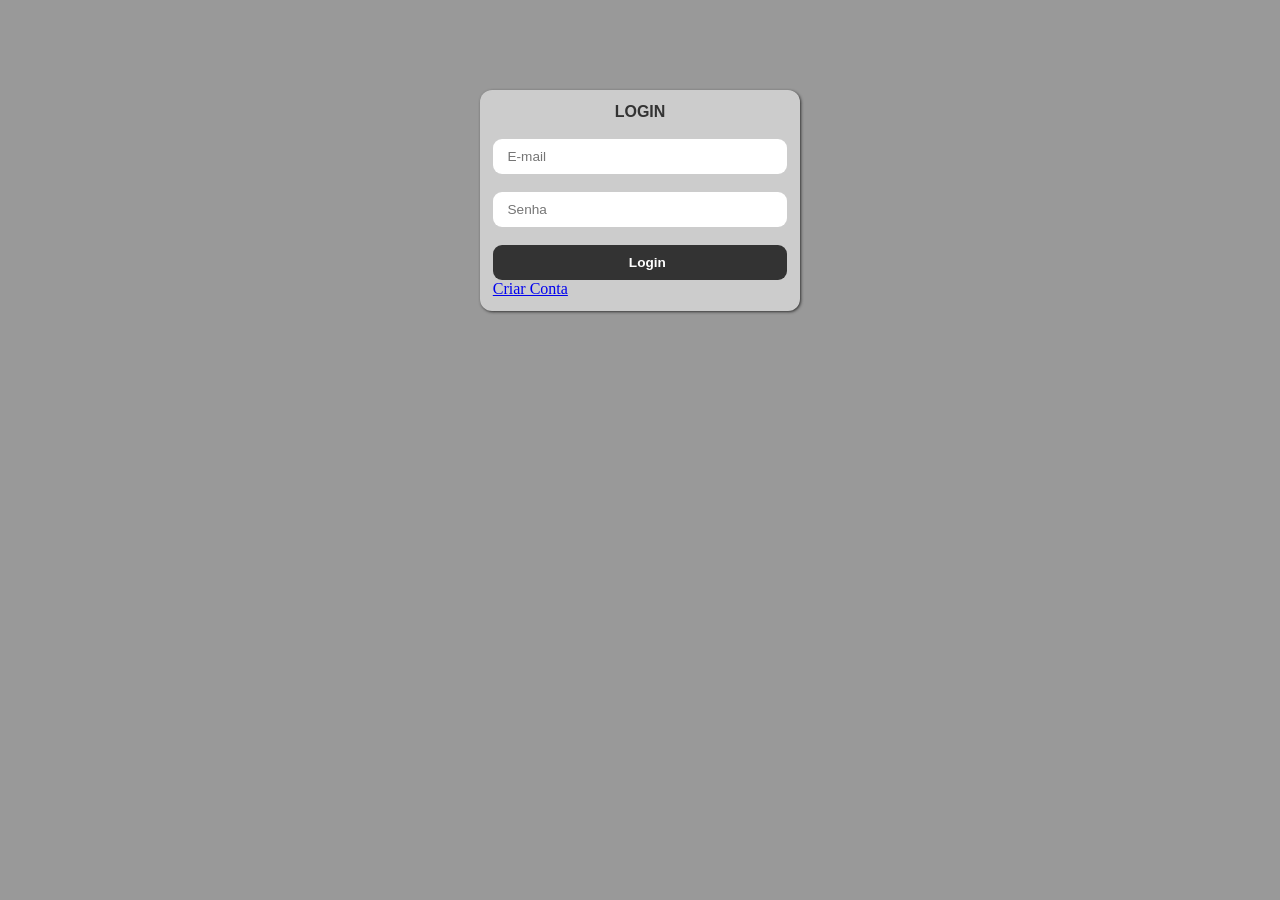
<file: index.html>
<!doctype html>
<html lang="pt-br">
  <head>
    <meta charset="UTF-8" />
    <meta name="viewport" content="width=device-width, initial-scale=1.0" />
    <title>Skins</title>
    <link rel="stylesheet" href="./assets/css/index.css" />
    <script src="./assets/js/index.js" defer></script>
  </head>
  <body>
    <main>
      <section id="cadastro">
        <form action="./home.html">
          <h2>Cadastro</h2>

          <input
            type="text"
            maxlength="10"
            placeholder="usuario"
            required
            class="campo"
            name="fusuario"
          />

          <input
            type="email"
            maxlength="70"
            placeholder="E-mail"
            required
            class="campo"
            name="femail"
          />

          <input
            type="password"
            maxlength="12"
            minlength="8"
            placeholder="Senha"
            required
            class="campo"
            name="fsenha"
          />

          <input
            type="password"
            maxlength="12"
            minlength="8"
            placeholder="Senha"
            required
            class="campo"
            name="fsenha2"
          />

          <button class="campo botao">Cadastrar</button>
          <a href="#" class="alternar">Já tem conta? Entre!</a>
        </form>
      </section>

      <section id="login">
        <form action="./home.html">
          <h2>Login</h2>

          <input
            type="email"
            maxlength="70"
            placeholder="E-mail"
            required
            class="campo"
            name="femail"
          />

          <input
            type="password"
            maxlength="12"
            minlength="8"
            placeholder="Senha"
            required
            class="campo"
            name="fsenha"
          />

          <button class="campo botao">Login</button>
          <a href="#" class="alternar">Criar Conta</a>
        </form>
      </section>
    </main>
  </body>
</html>
</file>
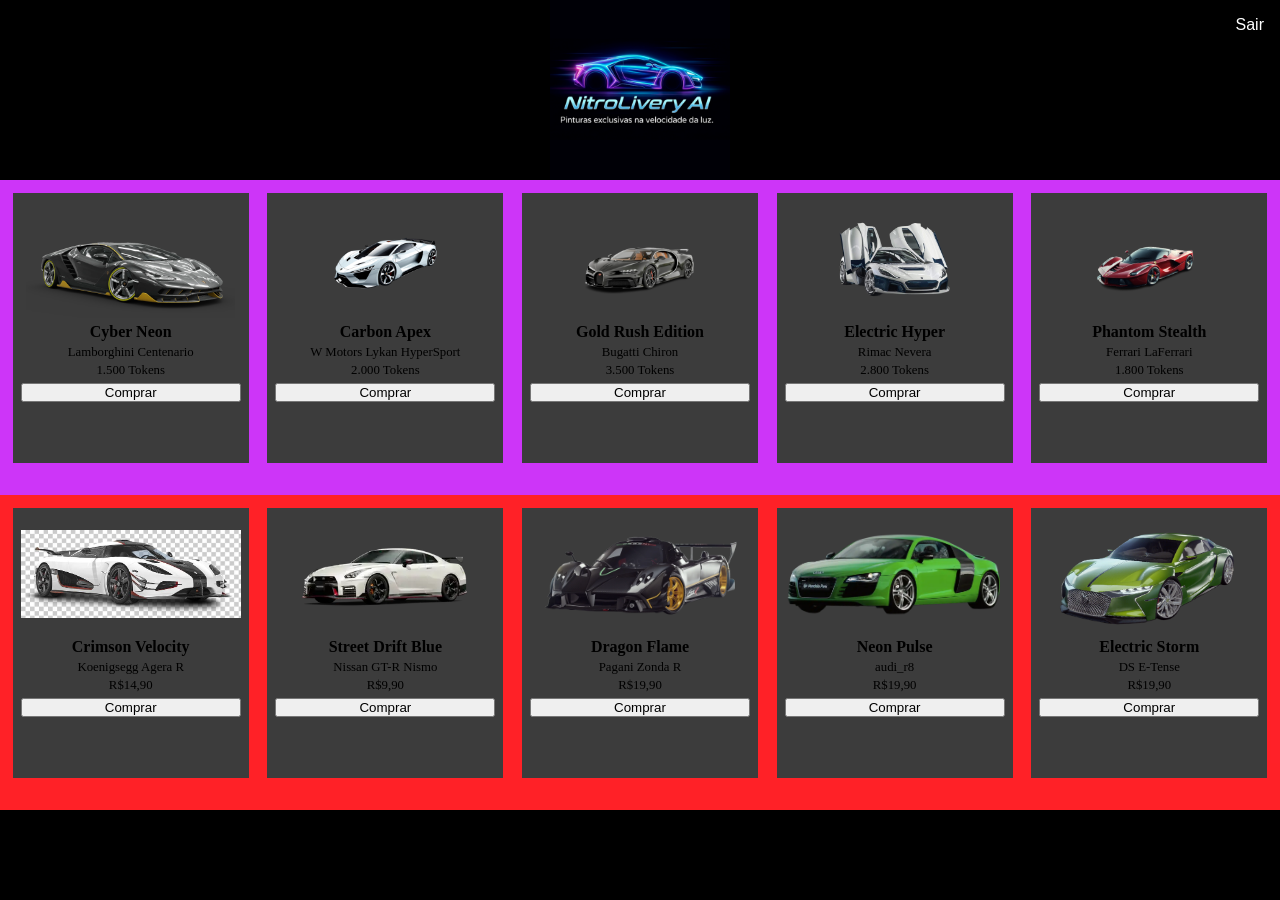
<file: home.html>
<!doctype html>
<html lang="pt-br">
  <head>
    <meta charset="UTF-8" />
    <meta name="viewport" content="width=device-width, initial-scale=1.0" />
    <title>Skins</title>
     <link rel="stylesheet" href="./assets/css/home.css">
     
  </head>
  <body>
    <main>
      <header>
        <img src="./img/Marketplace Skins.png" alt="litro_livery_AI" id="logo-header">
        <a href="./index.html" id="logout-link">Sair</a>
      </header>

      <section class="game" id="Asphalt9">
        <div class="skin">
          <img src="./img/Lamborghini Centenario-Asphalt 9.webp" alt="skin-cyber neon" id="skin-cyber-neon">
          <h3>Cyber Neon</h3>
          <p>Lamborghini Centenario</p>
          <span>1.500 Tokens</span>
          <button>Comprar</button>
        </div>
        <div class="skin">
          <img src="./img/pngtree-polished-futuristic-sports-car-clipart-for-digital-use-png-image_14821042.png" alt="Carbon Apex" id="skin-carbon-apex"  >
          <h3>Carbon Apex</h3>
          <p>W Motors Lykan HyperSport</p>
          <span>2.000 Tokens</span>
          <button>Comprar</button>
        </div>
        <div class="skin">
          <img src="./img/Bugatti Chiron-Asphalt 9.png" alt="skin-bugatti-chiron" id="skin-bugatti-chiron">
          <h3>Gold Rush Edition</h3>
          <p>Bugatti Chiron</p>
          <span>3.500 Tokens</span>
          <button>Comprar</button>
        </div>
        <div class="skin">
          <img src="./img/Rimac Nevera-Asphalt 9.png" alt="skin-Rimac-Nevera" id="skin-Rimac-Nevera">
          <h3>Electric Hyper</h3>
          <p>Rimac Nevera</p>
          <span>2.800 Tokens</span>
          <button>Comprar</button>
        </div>
        <div class="skin">
          <img src="./img/Ferrari LaFerrari-Asphalt 9.png" alt="skin-ferrari-laferrari" id="skin-Ferrari-LaFerrari">
          <h3>Phantom Stealth</h3>
          <p>Ferrari LaFerrari</p>
          <span>1.800 Tokens</span>
          <button>Comprar</button>
        </div>
    </section>
   

    <section class="game" id="Asphalt8">
        <div class="skin">
          <img src="./img/Koenigsegg Agera R-Asphalt 8.jpg" alt="skin-Koenigsegg Agera R" id="skin-Koenigsegg-Agera-R">
          <h3>Crimson Velocity</h3>
          <p>Koenigsegg Agera R</p>
          <span>R$14,90</span>
          <button>Comprar</button>
        </div>
        <div class="skin">
          <img src="./img/Nissan GT-R Nismo-Asphalt 8.webp" alt="skin-Nissan GT-R Nismo" id="skin-Nissan-GT-R-Nismo">
          <h3>Street Drift Blue</h3>
          <p>Nissan GT-R Nismo</p>
          <span>R$9,90</span>
          <button>Comprar</button>
        </div>
        <div class="skin">
          <img src="./img/Pagani Zonda R-Asphalt 8.webp" alt="skin-Pagani Zonda R" id="skin-Pagani-Zonda-R">
          <h3>Dragon Flame</h3>
          <p>Pagani Zonda R</p>
          <span>R$19,90</span>
          <button>Comprar</button>
        </div>
        <div class="skin">
          <img src="./img/audi_r8_2.webp" alt="skin-audi-r8" id="skin-audi-r8">
          <h3>Neon Pulse</h3>
          <p>audi_r8</p>
          <span>R$19,90</span>
          <button>Comprar</button>
        </div>
        <div class="skin">
          <img src="./img/DS E-Tense.png" alt="skin-DS E-Tense" id="skin-DS-E-Tense">
          <h3>Electric Storm</h3>
          <p>DS E-Tense</p>
          <span>R$19,90</span>
          <button>Comprar</button>
        </div>
    </section>
      
    

    <footer></footer>


    </main>
  </body>
</html>
</file>
<file: assets/css/index.css>
*{
    margin: 0;
    padding: 0;
    box-sizing: border-box;
}
main{
    width: 100%;
    height: 100vh;
    background: #999;
}
section{
    width: 25%;
    height: auto;
    background: #ccc;
    margin-left: 37.5%;
    margin-top: 10vh;
    float: left; /* descolar do main */
    border-radius: 12px;
    box-shadow: 1px 1px 3px #333;
    padding: 1%;
}
section h2{
    font-family: Arial, "Helvetica Neue", Helvetica, sans-serif;
    font-size: 1rem;
    text-transform: uppercase;
    text-align: center;
    font-weight: bold;
    color: #333;
}
section input{
    width: 100%;
    height: 35px;
    margin-top: 2vh;
    border: 0;
    border-radius: 9px;
    text-indent: 5%;
    outline: none;
    font-family: Arial, "Helvetica Neue", Helvetica, sans-serif;
    font-size: 0.85rem;
    color: #333;
}
section button{
    width: 100%;
    height: 35px;
    margin-top: 2vh;
    border: 0;
    border-radius: 9px;
    text-indent: 5%;
    outline: none;
    font-family: Arial, "Helvetica Neue", Helvetica, sans-serif;
    font-size: 0.85rem;
    color: #fff;
    background: #333;
    font-weight: bold;
}
</file>
<file: assets/css/home.css>
*{
    margin: 0;
    padding: 0;
    box-sizing: border-box;
}
main{
    width: 100%;
    height: auto;
}
header{
    width: 100%;
    height: 20vh;
    background: #000;
    display: flex;
    align-items: center;
    justify-content: center;
    position: relative;
}
#logo-header{
    height: 20vh;
    width: auto;
}
#logout-link{
    position: absolute;
    top: 1rem;
    right: 1rem;
    color: #fff;
    font-family: Arial, sans-serif;
    text-decoration: none;
}
section{
    width: 100%;
    height: 35vh;
    padding: 1%;
    display: grid;
    grid-template-columns: repeat(5, minmax(0, 1fr));
    gap: 1.5%;
}
#Asphalt9{
    background: #c102f6cb;
}
#Asphalt8{
    background: #ff0008de;
}
.skin{
    width: 100%;
    height: 30vh;
    background: #3c3c3c;
    margin: 0;
    overflow: hidden;
    padding: 0.5rem;
    text-align: center;
}
.skin img{
    display: block;
    width: 100%;
    height: 13vh;
    object-fit: contain;
    margin-bottom: 0.35rem;
}
.skin h3,
.skin p,
.skin span,
.skin button{
    display: block;
    width: 100%;
    line-height: 1.15;
}
.skin h3{
    font-size: 1rem;
}
.skin p,
.skin span{
    font-size: 0.8rem;
    margin-top: 0.2rem;
}
.skin button{
    margin-top: 0.35rem;
}
#skin-cyber-neon{
    height: 13vh;
}
#skin-carbon-apex{
    height: 13vh;
}
#skin-bugatti-chiron{
    height: 13vh;
}
footer{
    width: 100%;
    height: 10vh;
    background: #000;
}

@media (max-width: 800px){
    section{
        height: auto;
        min-height: 35vh;
        grid-template-columns: repeat(2, minmax(0, 1fr));
        gap: 2vw;
    }

    .skin{
        min-height: 30vh;
    }
}
</file>
